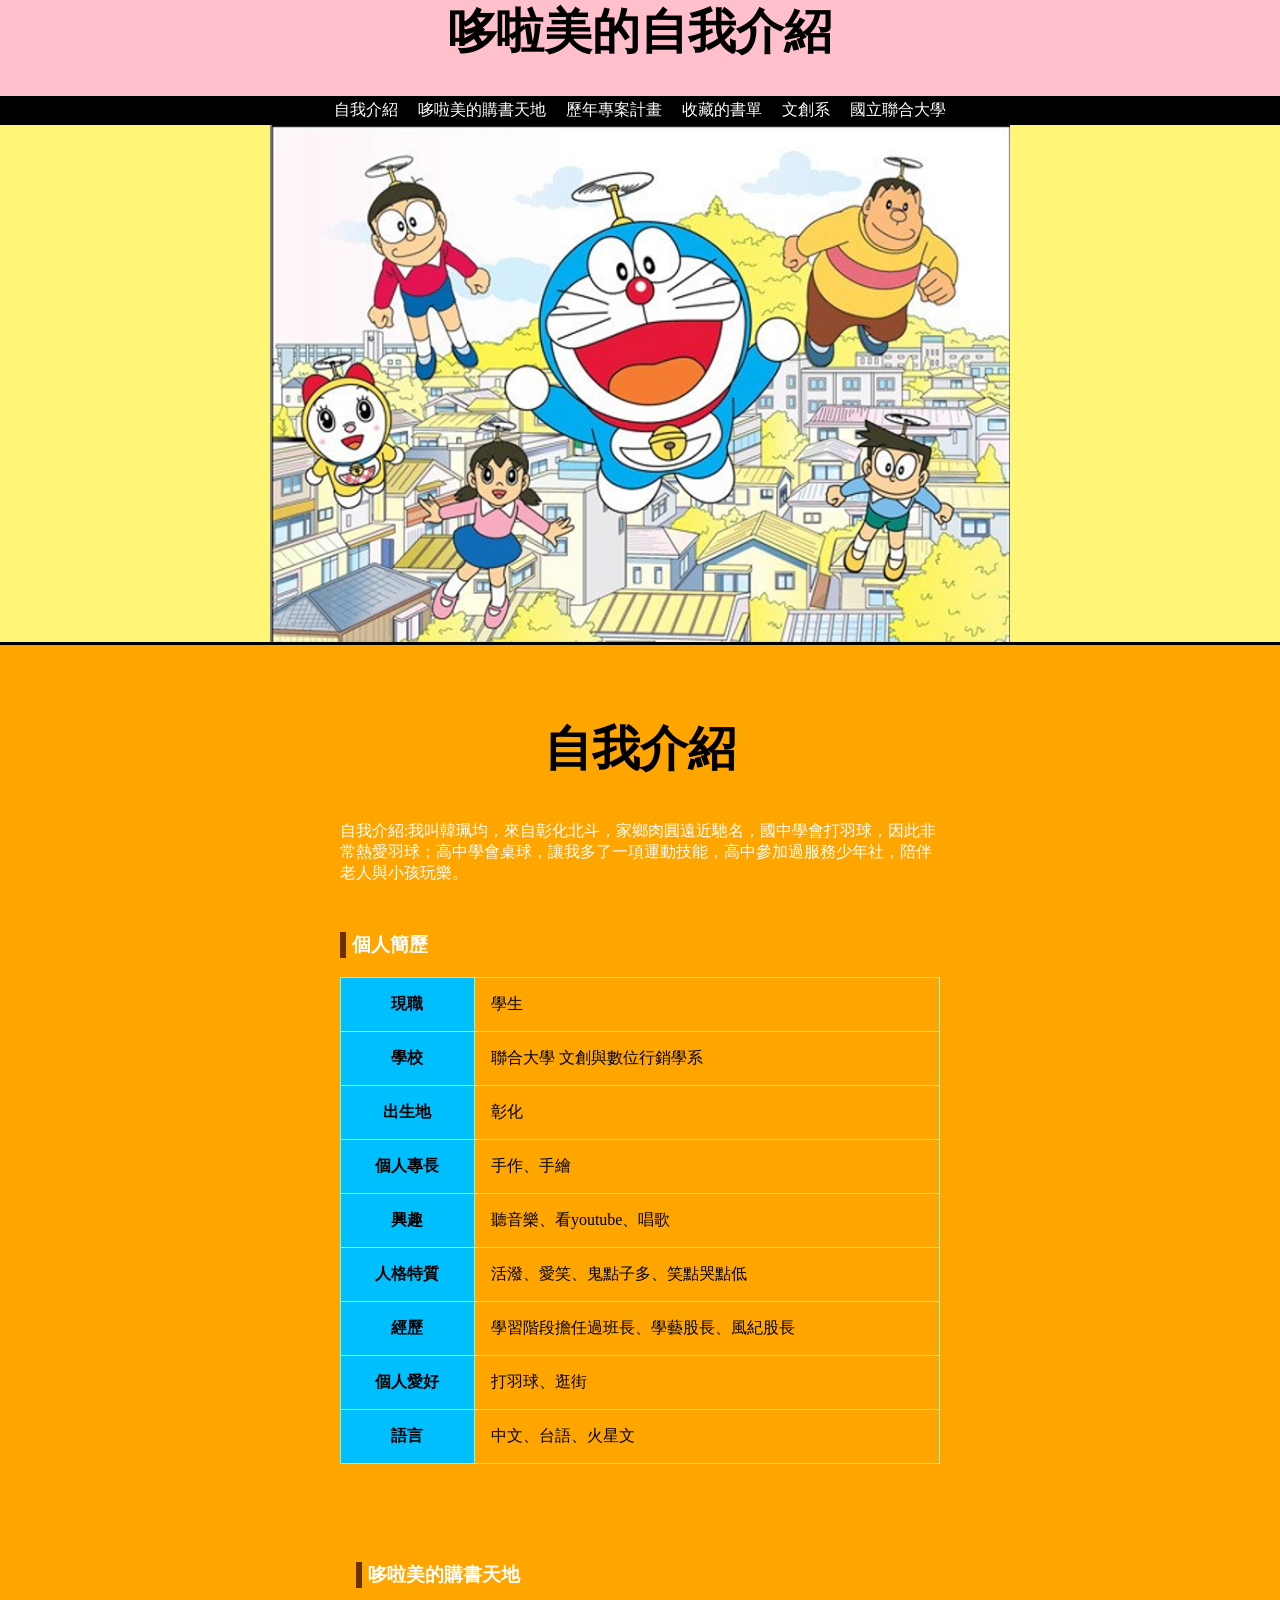
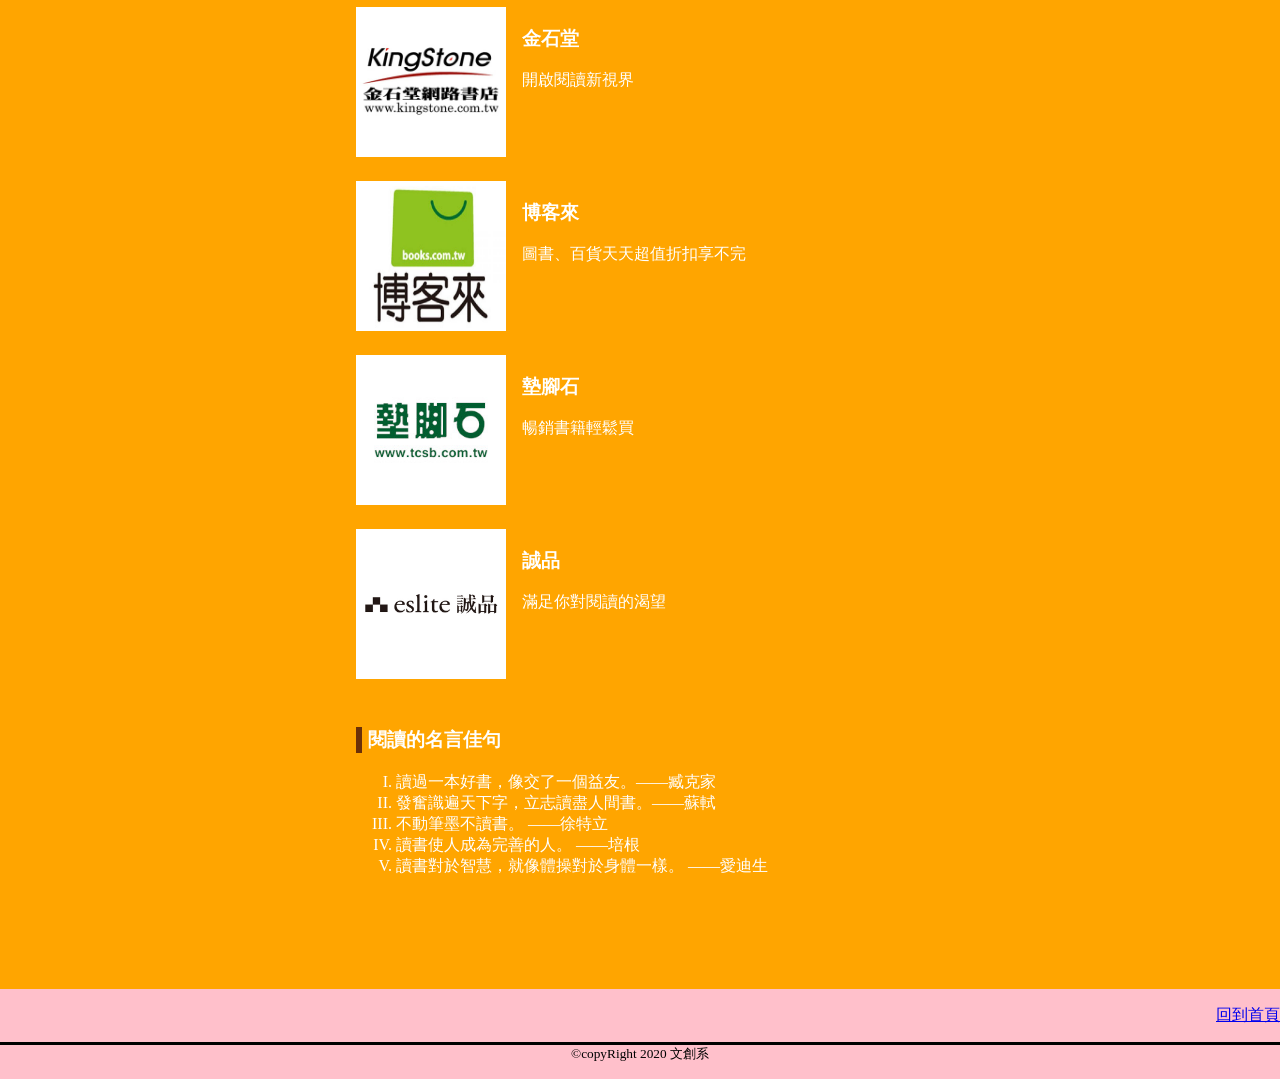
<file: index.htm>
<!DOCYTYPE html>
<html lang="zh">
 <head>
	<meta charset="utf-8">
	<title>哆啦美的自我介紹</title>
	<meta name="description" content="興趣/經歷">
	<link rel="stylesheet" href='sheep.css'>
 </head>
 <body>
<header>
<h1>哆啦美的自我介紹</h1>
<nav class='navigation'>
<ul>
<li><a href='#profile'>自我介紹</a></li>
<li><a href='#concert'>哆啦美的購書天地</a></li>
<li><a href='https://hanpeichun.github.io/CCDM/' target="_blank">歷年專案計畫</a></li>
<li><a href='https://hanpeichun.github.io/123/12345.xml' target="_blank">收藏的書單</a></li>
<li><a href='https://ccdm.nuu.edu.tw/' target="_blank">文創系</a></li>
<li><a href='https://www.nuu.edu.tw/' target="_blank">國立聯合大學</a></li>

</ul>
</nav>
</header>
<main>
	<div class="mainvisual">
	<img src="mainvisual.jpg" alt='主視覺圖片' width='740' height='340'>
	</div>

	<article id="profile">
<div class="inner">
 <h1>自我介紹</h1>
 <p>自我介紹:我叫韓珮均，來自彰化北斗，家鄉肉圓遠近馳名，國中學會打羽球，因此非常熱愛羽球；高中學會桌球，讓我多了一項運動技能，高中參加過服務少年社，陪伴老人與小孩玩樂。</p>

 <section>
 <h3>個人簡歷</h3>
 <table>
 <tr>
 <th>現職</th>
 <td>學生</td>
 </tr>
 <tr>
 <th>學校</th>
 <td>聯合大學 文創與數位行銷學系</td>
 <tr>
 <th>出生地</th><td>彰化</td>
 </tr>
 <tr>
 <th>個人專長</th><td>手作、手繪</td>
 </tr>
 <tr>
 <th>興趣</th><td>聽音樂、看youtube、唱歌</td>
 </tr>
 <tr>
 <th>人格特質</th><td>活潑、愛笑、鬼點子多、笑點哭點低</td>
 </tr>
 <tr>
 <th>經歷</th><td>學習階段擔任過班長、學藝股長、風紀股長</td>
 </tr>
 <tr>
 <th>個人愛好</th><td>打羽球、逛街</td>
 </tr>
 <tr>
 <th>語言</th><td>中文、台語、火星文</td>
 </tr>
	</table>
	</section>
	<article id="concert">
	<div class="inner">

	<h3>哆啦美的購書天地</h3>
		<section class="performer">
		<img src="performer-01.jpg" width='150' height='150'>
		<h3>金石堂</h3>
		<p>開啟閱讀新視界</p>
		</section>
		<section class="performer">
		<img src="performer-02.jpg" width='150' height='150'>
		<h3>博客來</h3>
		<p>圖書、百貨天天超值折扣享不完</p>
		</section>
		<section class="performer">
		<img src="performer-03.jpg" width='150' height='150'>
		<h3>墊腳石</h3>
		<p>暢銷書籍輕鬆買</p>
		</section>
		<section class="performer">
		<img src="performer-04.jpg" width='150' height='150'>
		<h3>誠品</h3>
		<p>滿足你對閱讀的渴望</p>
		</section>
	<section>
	<h3>閱讀的名言佳句</h3>
<ol>
<li>讀過一本好書，像交了一個益友。——臧克家</li>
<li>發奮識遍天下字，立志讀盡人間書。——蘇軾</li>
<li>不動筆墨不讀書。 ——徐特立</li>
<li>讀書使人成為完善的人。 ——培根</li>
<li>讀書對於智慧，就像體操對於身體一樣。 ——愛迪生</li>
</ol>
	</section>
	</article>
</main>
<footer>
<p class='pagetop'><a href='#top'>回到首頁</a></p>
<p class='copyright'><small>&copy;copyRight 2020 文創系</small></p>
</footer>
 </body>
</html>
</file>
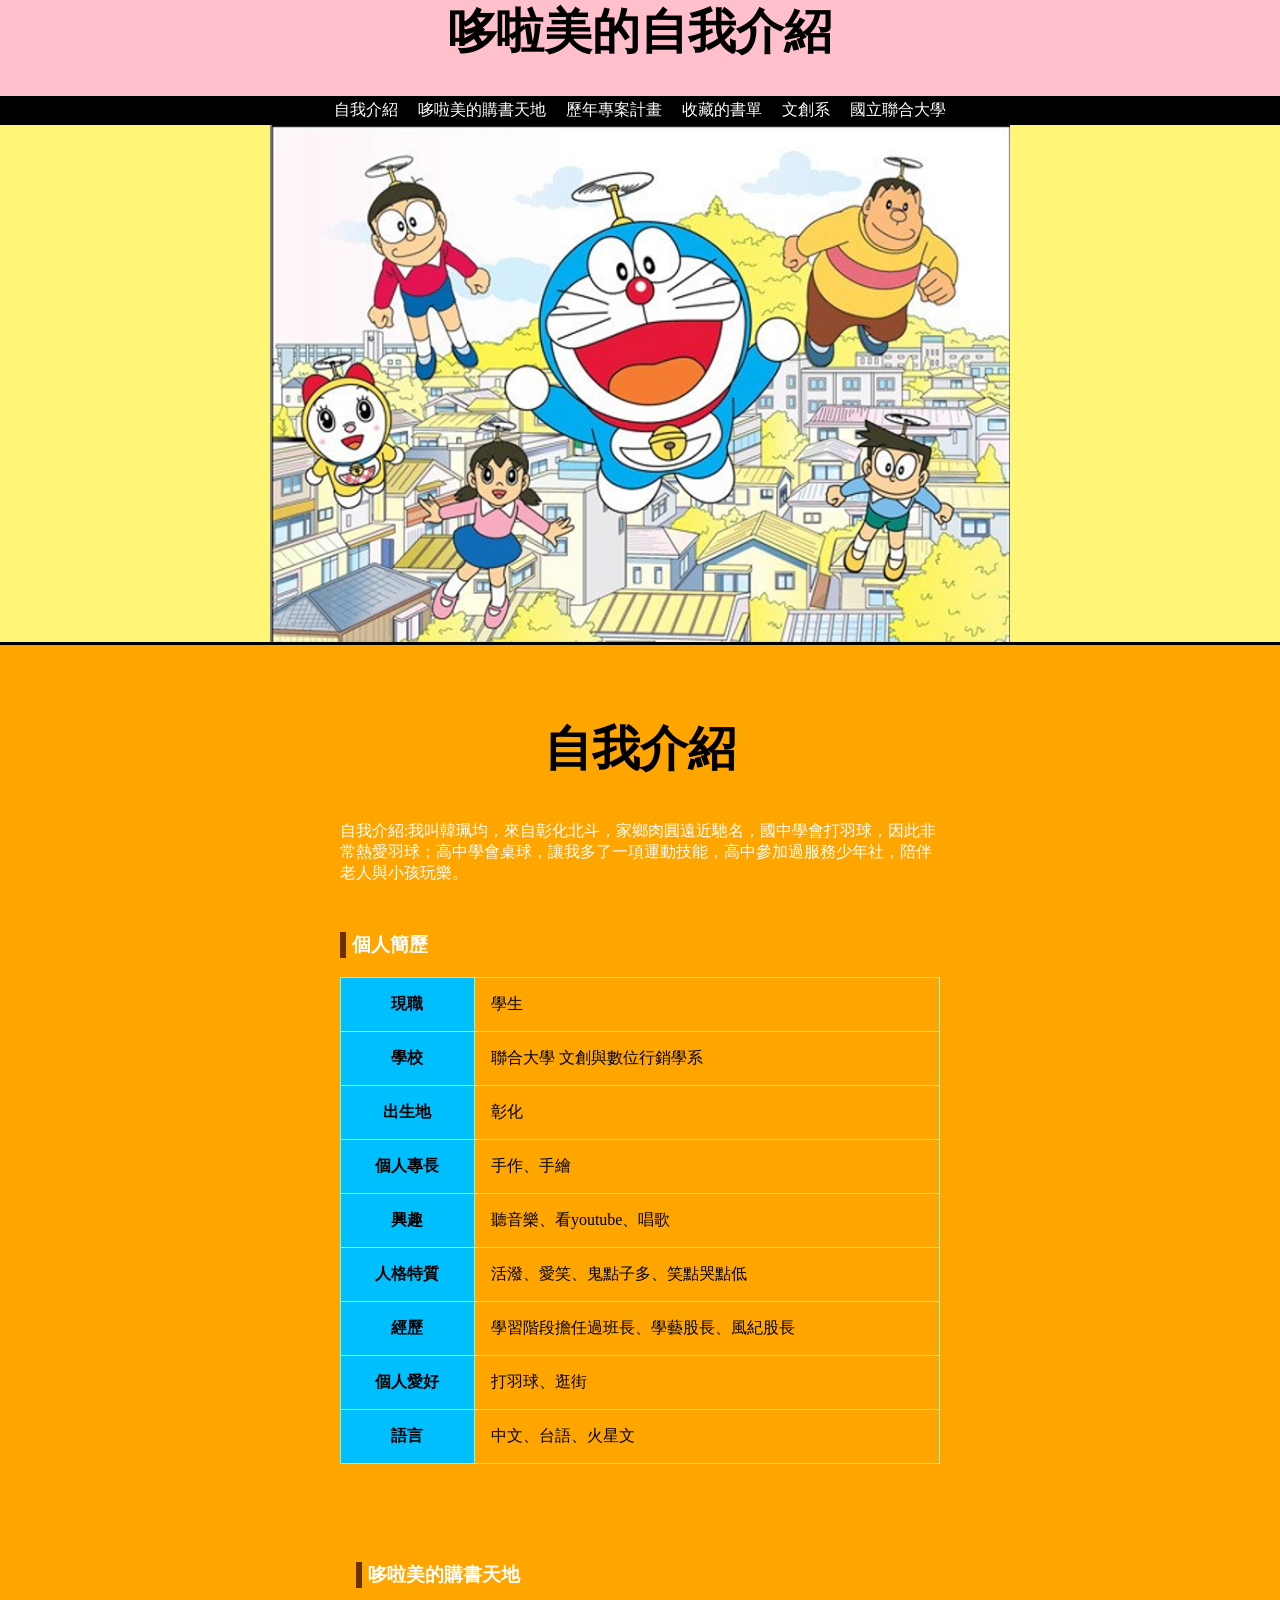
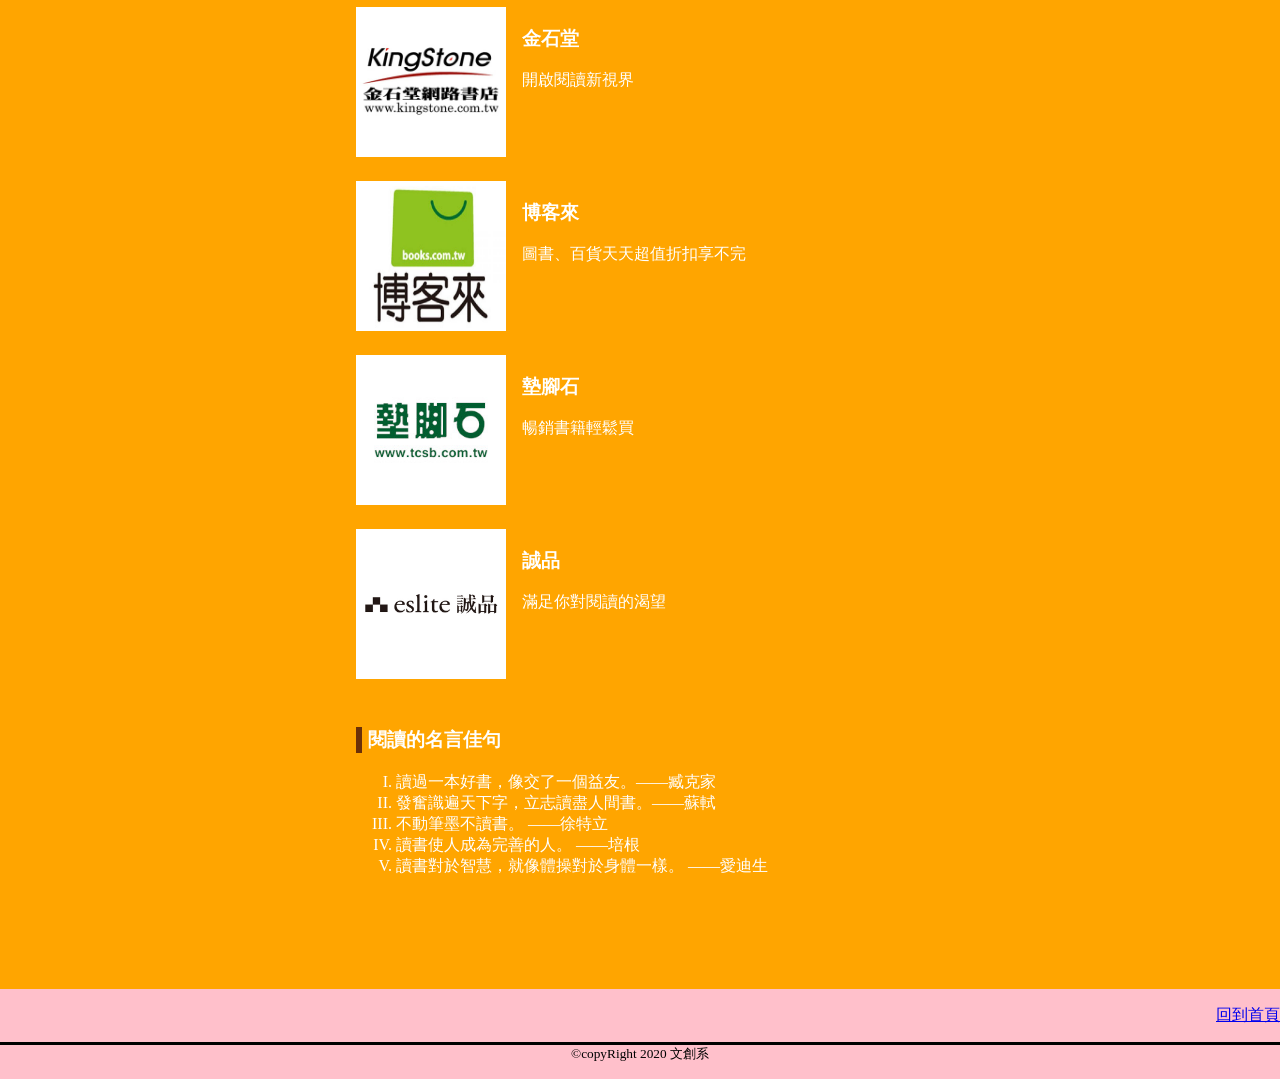
<file: peipei.htm>
<!DOCYTYPE html>
<html lang="zh">
 <head>
	<meta charset="utf-8">
	<title>哆啦美的自我介紹</title>
	<meta name="description" content="興趣/經歷">
	<link rel="stylesheet" href='sheep.css'>
 </head>
 <body>
<header>
<h1>哆啦美的自我介紹</h1>
<nav class='navigation'>
<ul>
<li><a href='#profile'>自我介紹</a></li>
<li><a href='#concert'>哆啦美的購書天地</a></li>
<li><a href='https://hanpeichun.github.io/CCDM/' target="_blank">歷年專案計畫</a></li>
<li><a href='https://hanpeichun.github.io/123/12345.xml' target="_blank">收藏的書單</a></li>
<li><a href='https://ccdm.nuu.edu.tw/' target="_blank">文創系</a></li>
<li><a href='https://www.nuu.edu.tw/' target="_blank">國立聯合大學</a></li>

</ul>
</nav>
</header>
<main>
	<div class="mainvisual">
	<img src="mainvisual.jpg" alt='主視覺圖片' width='740' height='340'>
	</div>

	<article id="profile">
<div class="inner">
 <h1>自我介紹</h1>
 <p>自我介紹:我叫韓珮均，來自彰化北斗，家鄉肉圓遠近馳名，國中學會打羽球，因此非常熱愛羽球；高中學會桌球，讓我多了一項運動技能，高中參加過服務少年社，陪伴老人與小孩玩樂。</p>

 <section>
 <h3>個人簡歷</h3>
 <table>
 <tr>
 <th>現職</th>
 <td>學生</td>
 </tr>
 <tr>
 <th>學校</th>
 <td>聯合大學 文創與數位行銷學系</td>
 <tr>
 <th>出生地</th><td>彰化</td>
 </tr>
 <tr>
 <th>個人專長</th><td>手作、手繪</td>
 </tr>
 <tr>
 <th>興趣</th><td>聽音樂、看youtube、唱歌</td>
 </tr>
 <tr>
 <th>人格特質</th><td>活潑、愛笑、鬼點子多、笑點哭點低</td>
 </tr>
 <tr>
 <th>經歷</th><td>學習階段擔任過班長、學藝股長、風紀股長</td>
 </tr>
 <tr>
 <th>個人愛好</th><td>打羽球、逛街</td>
 </tr>
 <tr>
 <th>語言</th><td>中文、台語、火星文</td>
 </tr>
	</table>
	</section>
	<article id="concert">
	<div class="inner">

	<h3>哆啦美的購書天地</h3>
		<section class="performer">
		<img src="performer-01.jpg" width='150' height='150'>
		<h3>金石堂</h3>
		<p>開啟閱讀新視界</p>
		</section>
		<section class="performer">
		<img src="performer-02.jpg" width='150' height='150'>
		<h3>博客來</h3>
		<p>圖書、百貨天天超值折扣享不完</p>
		</section>
		<section class="performer">
		<img src="performer-03.jpg" width='150' height='150'>
		<h3>墊腳石</h3>
		<p>暢銷書籍輕鬆買</p>
		</section>
		<section class="performer">
		<img src="performer-04.jpg" width='150' height='150'>
		<h3>誠品</h3>
		<p>滿足你對閱讀的渴望</p>
		</section>
	<section>
	<h3>閱讀的名言佳句</h3>
<ol>
<li>讀過一本好書，像交了一個益友。——臧克家</li>
<li>發奮識遍天下字，立志讀盡人間書。——蘇軾</li>
<li>不動筆墨不讀書。 ——徐特立</li>
<li>讀書使人成為完善的人。 ——培根</li>
<li>讀書對於智慧，就像體操對於身體一樣。 ——愛迪生</li>
</ol>
	</section>
	</article>
</main>
<footer>
<p class='pagetop'><a href='#top'>回到首頁</a></p>
<p class='copyright'><small>&copy;copyRight 2020 文創系</small></p>
</footer>
 </body>
</html>
</file>
<file: sheep.css>
/* body */
body {
    background-color: #ffc0cb;
    margin: 0;
}

/* 標題1*/
h1 {
    font-size: 3em;
    color:#000000;
    text-align: center;
}

/* 選單 */
.navigation ul {
    background-color:#000000;
    margin: 0;
    padding: 4px;
    text-align: center;
}
.navigation ul li {
    list-style-type: none;
    display: inline;
    margin: 0 8px;
}
.navigation ul li a {
    color: #ffffff;
    text-decoration: none;
}
.navigation ul li a:hover {
    color: #ffa07a;
    text-decoration: underline;
}

/* 主視覺 */
.mainvisual {
    background-color: #fff577;
    border-bottom: solid 3px #000000;
}
.mainvisual img {
    display: block;
    margin: 0 auto;
    max-width: 100%;
    height: auto;
}

/* article */
article {
    padding: 32px 16px;
}

/* 背景色・文字色 */
#profile {
    background-color: #ffa500;
    color: #ffffff;
}

/* 邊界設定 */
#profile .inner {
    max-width: 600px;
    margin: 0 auto;
}

#concert {
    max-width: 600px;
    margin: 0 auto;
}

/* section */
section {
    margin: 48px 0;
}


/* 標題23 */
h2 {
    text-align: center;
}

h3 {
    border-left: solid 6px #6b3008;
    padding-left: 6px;
}

/* 表 */
table {
    border-collapse: collapse;
    width: 100%;
}
th,td {
    border: solid 1px #7fffd4;
    padding: 16px;
}
th {
    background-color: #00bfff;
}

/* 作品集 */
.performer {
    margin: 0 0 24px;
    overflow: hidden;
}
.performer img {
    float: left;
    margin: 0 16px 0 0;
}
.performer h4 {
    margin: 0 0 0.5em;
}
.performer p {
    margin: 0;
}


/* 回頁首 */
.pagetop {
    text-align: right;
}

/* 著作權 */
.copyright {
    border-top: solid 3px #000000;
    text-align: center;
}


/* 著作 */
ol li {
    list-style-type: upper-roman;
}
</file>
